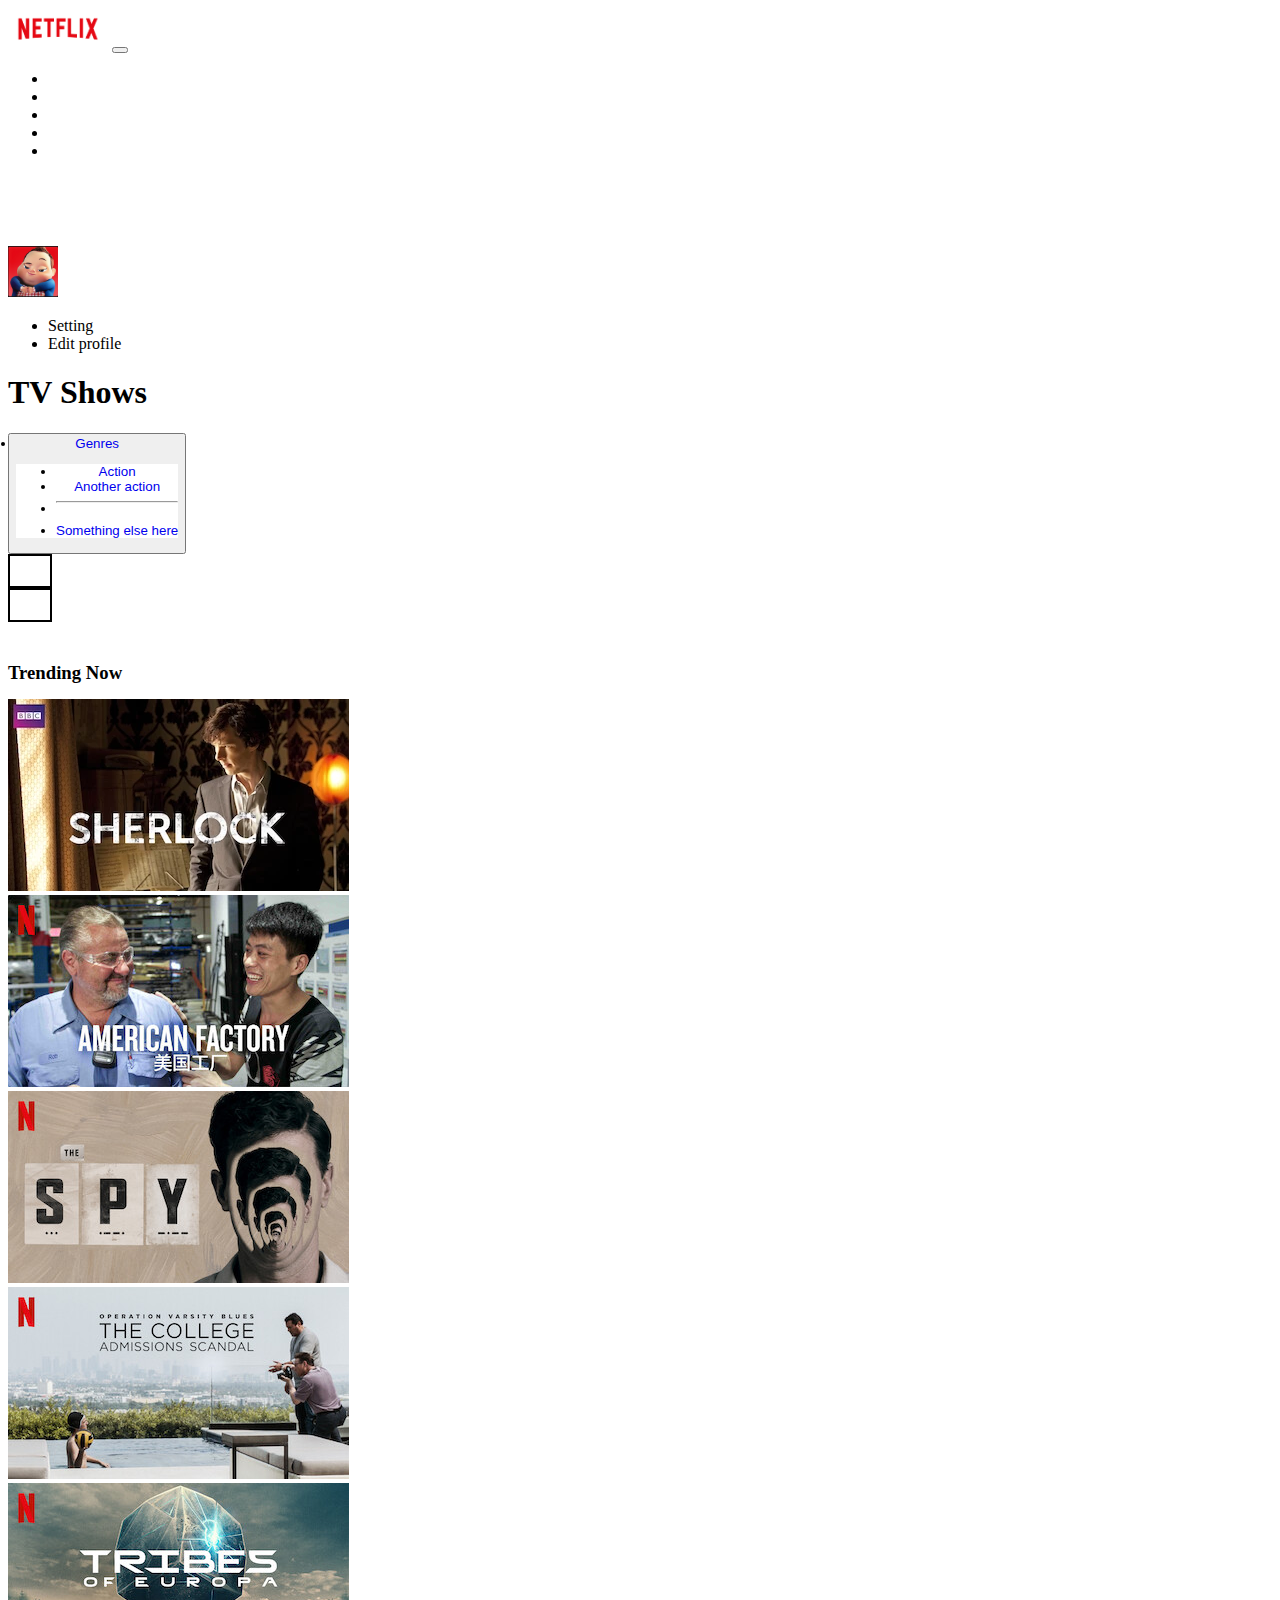
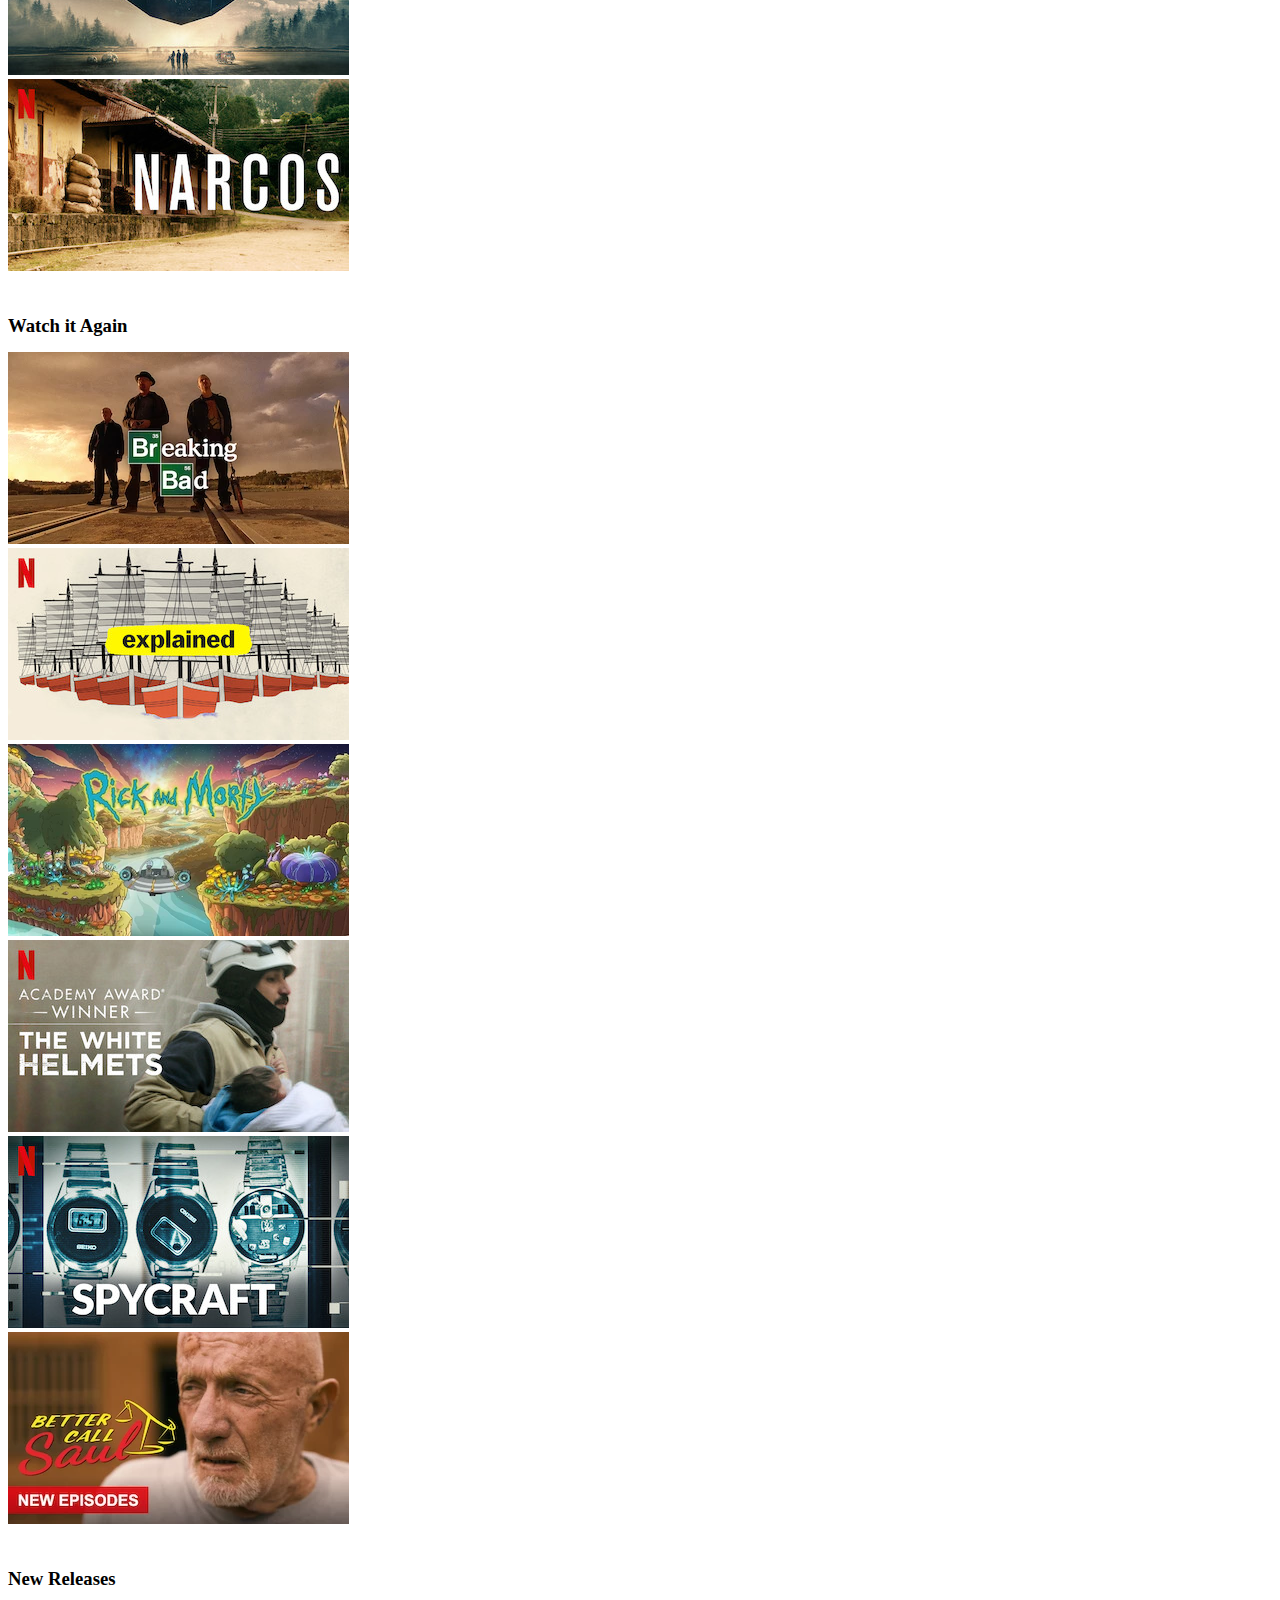
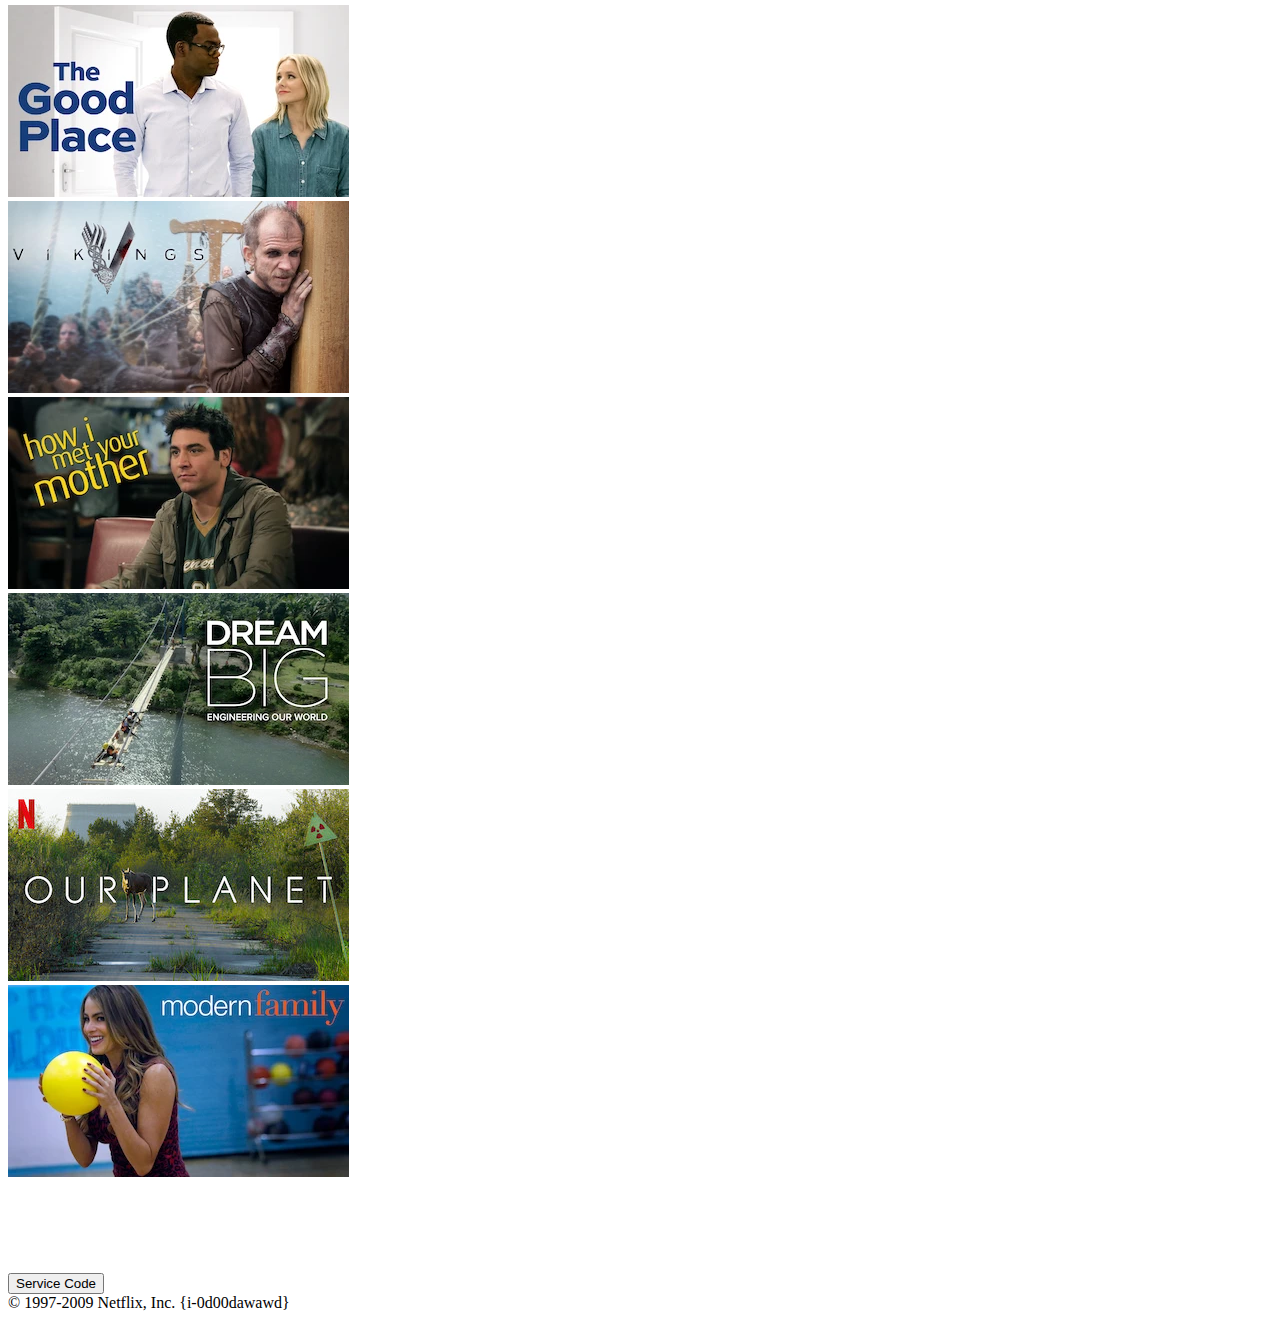
<file: index.html>
<!DOCTYPE html>
<html lang="en">
  <head>
    <meta charset="UTF-8" />
    <meta name="viewport" content="width=device-width, initial-scale=1.0" />
    <title>Netflix</title>
    <link rel="shortcut icon" href="./Netflix-assets/assets/Netflix_N.png" />
    <link
      href="https://cdn.jsdelivr.net/npm/bootstrap@5.2.3/dist/css/bootstrap.min.css"
      rel="stylesheet"
      integrity="sha384-rbsA2VBKQhggwzxH7pPCaAqO46MgnOM80zW1RWuH61DGLwZJEdK2Kadq2F9CUG65"
      crossorigin="anonymous"
    />
    <link rel="stylesheet" href="style.css" />
  </head>
  <body class="px-4 bg-black text-white">
    <!--NAVBAR-->
    <nav class="navbar navbar-expand-lg bg-light bg-black text-white">
      <a class="navbar-brand" href="./index.html"
        ><img src="./Netflix-assets/assets/netflix_logo.png" alt="" width="100px"
      /></a>
      <button
        class="buttonCollapse navbar-toggler"
        type="button"
        data-bs-toggle="collapse"
        data-bs-target="#navbarSupportedContent"
        aria-controls="navbarSupportedContent"
        aria-expanded="false"
        aria-label="Toggle navigation"
      >
        <span class="navbar-toggler-icon"></span>
      </button>
      <div class="collapse navbar-collapse" id="navbarSupportedContent">
        <ul class="navbar-nav me-auto mb-2 mb-lg-0">
          <li class="nav-item">
            <a class="nav-link opacity-75" aria-current="page" href="./index.html">Home</a>
          </li>
          <li class="nav-item">
            <a class="nav-link active" href="#">Tv Shows</a>
          </li>
          <li class="nav-item">
            <a class="nav-link opacity-75" href="#">Movies</a>
          </li>
          <li class="nav-item">
            <a class="nav-link opacity-75" href="#">Recently Added</a>
          </li>
          <li class="nav-item">
            <a class="nav-link opacity-75" href="#">My list</a>
          </li>
        </ul>
        <div class="d-flex justify-content-center align-items-center">
          <div>
            <a href="">
              <svg
                xmlns="http://www.w3.org/2000/svg"
                width="22"
                height="22"
                fill="currentColor"
                class="bi bi-search"
                viewBox="0 0 16 16"
              >
                <path
                  d="M11.742 10.344a6.5 6.5 0 1 0-1.397 1.398h-.001c.03.04.062.078.098.115l3.85 3.85a1 1 0 0 0 1.415-1.414l-3.85-3.85a1.007 1.007 0 0 0-.115-.1zM12 6.5a5.5 5.5 0 1 1-11 0 5.5 5.5 0 0 1 11 0z"
                />
              </svg>
            </a>
          </div>
          <span class="mx-2"> <a href="">KIDS</a></span>
          <div>
            <a href="">
              <svg
                xmlns="http://www.w3.org/2000/svg"
                width="22"
                height="22"
                fill="currentColor"
                class="bi bi-bell"
                viewBox="0 0 16 16"
              >
                <path
                  d="M8 16a2 2 0 0 0 2-2H6a2 2 0 0 0 2 2zM8 1.918l-.797.161A4.002 4.002 0 0 0 4 6c0 .628-.134 2.197-.459 3.742-.16.767-.376 1.566-.663 2.258h10.244c-.287-.692-.502-1.49-.663-2.258C12.134 8.197 12 6.628 12 6a4.002 4.002 0 0 0-3.203-3.92L8 1.917zM14.22 12c.223.447.481.801.78 1H1c.299-.199.557-.553.78-1C2.68 10.2 3 6.88 3 6c0-2.42 1.72-4.44 4.005-4.901a1 1 0 1 1 1.99 0A5.002 5.002 0 0 1 13 6c0 .88.32 4.2 1.22 6z"
                />
              </svg>
            </a>
          </div>
          <div>
            <li class="mx-2 nav-item dropstart d-flex justify-content-center align-items-cente">
              <a
                class="navArrow nav-link dropdown-toggle"
                href=""
                role="button"
                data-bs-toggle="dropdown"
                aria-expanded="false"
              >
                <a href="./setting.html"
                  ><img class="px-2" src="./Netflix-assets/assets/avatar.png" alt="" width="50px" />
                </a>
              </a>
              <ul class="myBg dropdown-menu bg-black">
                <li><a class="colorLi dropdown-item" href="./setting.html">Setting</a></li>
                <li><a class="colorLi dropdown-item" href="./profile.html">Edit profile</a></li>
              </ul>
            </li>
          </div>
        </div>
      </div>
    </nav>
    <!--HEADER-->
    <header class="d-flex justify-content-between">
      <div class="d-flex">
        <h1>TV Shows</h1>
        <button class="btn btn-dark">
          <li class="mx-2 nav-item dropdown d-flex justify-content-center align-items-cente">
            <a class="nav-link dropdown-toggle" href="#" role="button" data-bs-toggle="dropdown" aria-expanded="false">
              Genres
            </a>
            <ul class="myBg dropdown-menu bg-black">
              <li><a class="dropdown-item" href="#">Action</a></li>
              <li><a class="dropdown-item" href="#">Another action</a></li>
              <li><hr class="dropdown-divider" /></li>
              <li><a class="dropdown-item" href="#">Something else here</a></li>
            </ul>
          </li>
        </button>
      </div>
      <div class="d-flex">
        <div class="headerIcon">
          <a href="">
            <svg
              xmlns="http://www.w3.org/2000/svg"
              width="16"
              height="16"
              fill="currentColor"
              class="textHeaderIcon bi bi-text-left"
              viewBox="0 0 16 16"
            >
              <path
                fill-rule="evenodd"
                d="M2 12.5a.5.5 0 0 1 .5-.5h7a.5.5 0 0 1 0 1h-7a.5.5 0 0 1-.5-.5zm0-3a.5.5 0 0 1 .5-.5h11a.5.5 0 0 1 0 1h-11a.5.5 0 0 1-.5-.5zm0-3a.5.5 0 0 1 .5-.5h7a.5.5 0 0 1 0 1h-7a.5.5 0 0 1-.5-.5zm0-3a.5.5 0 0 1 .5-.5h11a.5.5 0 0 1 0 1h-11a.5.5 0 0 1-.5-.5z"
              />
            </svg>
          </a>
        </div>
        <div class="headerIcon">
          <a href="">
            <svg
              xmlns="http://www.w3.org/2000/svg"
              width="16"
              height="16"
              fill="currentColor"
              class="textHeaderIcon bi bi-border-center"
              viewBox="0 0 16 16"
            >
              <path
                d="M.969 0H0v.969h.5V1h.469V.969H1V.5H.969V0zm.937 1h.938V0h-.938v1zm1.875 0h.938V0H3.78v1zm1.875 0h.938V0h-.938v1zM7.531.969V1h.938V.969H8.5V.5h-.031V0H7.53v.5H7.5v.469h.031zM9.406 1h.938V0h-.938v1zm1.875 0h.938V0h-.938v1zm1.875 0h.938V0h-.938v1zm1.875 0h.469V.969h.5V0h-.969v.5H15v.469h.031V1zM1 2.844v-.938H0v.938h1zm6.5-.938v.938h1v-.938h-1zm7.5 0v.938h1v-.938h-1zM1 4.719V3.78H0v.938h1zm6.5-.938v.938h1V3.78h-1zm7.5 0v.938h1V3.78h-1zM1 6.594v-.938H0v.938h1zm6.5-.938v.938h1v-.938h-1zm7.5 0v.938h1v-.938h-1zM0 8.5v-1h16v1H0zm0 .906v.938h1v-.938H0zm7.5 0v.938h1v-.938h-1zm8.5.938v-.938h-1v.938h1zm-16 .937v.938h1v-.938H0zm7.5 0v.938h1v-.938h-1zm8.5.938v-.938h-1v.938h1zm-16 .937v.938h1v-.938H0zm7.5 0v.938h1v-.938h-1zm8.5.938v-.938h-1v.938h1zM0 16h.969v-.5H1v-.469H.969V15H.5v.031H0V16zm1.906 0h.938v-1h-.938v1zm1.875 0h.938v-1H3.78v1zm1.875 0h.938v-1h-.938v1zm1.875-.5v.5h.938v-.5H8.5v-.469h-.031V15H7.53v.031H7.5v.469h.031zm1.875.5h.938v-1h-.938v1zm1.875 0h.938v-1h-.938v1zm1.875 0h.938v-1h-.938v1zm1.875-.5v.5H16v-.969h-.5V15h-.469v.031H15v.469h.031z"
              />
            </svg>
          </a>
        </div>
      </div>
    </header>
    <!--Trending Now-->
    <h3>Trending Now</h3>
    <div class="row">
      <div class="col-6 col-md-4 col-lg-3 col-xl-2 mb-3 mb-3">
        <div id="img" class="card">
          <a href="">
            <img src="./Netflix-assets/assets/media/media0.webp" class="card-img-top" alt="..." />
          </a>
        </div>
      </div>
      <div class="col-6 col-md-4 col-lg-3 col-xl-2 mb-3">
        <div class="card">
          <a href="">
            <img src="./Netflix-assets/assets/media/media1.jpg" class="card-img-top" alt="..." />
          </a>
        </div>
      </div>
      <div class="col-6 col-md-4 col-lg-3 col-xl-2 mb-3">
        <div class="card">
          <a href="">
            <img src="./Netflix-assets/assets/media/media10.jpg" class="card-img-top" alt="..." />
          </a>
        </div>
      </div>
      <div class="col-6 col-md-4 col-lg-3 col-xl-2 mb-3">
        <div class="card">
          <a href="">
            <img src="./Netflix-assets/assets/media/media11.jpg" class="card-img-top" alt="..." />
          </a>
        </div>
      </div>
      <div class="col-6 col-md-4 col-lg-3 col-xl-2 mb-3">
        <div class="card">
          <a href="">
            <img src="./Netflix-assets/assets/media/media12.jpg" class="card-img-top" alt="..." />
          </a>
        </div>
      </div>
      <div class="col-6 col-md-4 col-lg-3 col-xl-2 mb-3">
        <div class="card">
          <a href="">
            <img src="./Netflix-assets/assets/media/media13.jpg" class="card-img-top" alt="..." />
          </a>
        </div>
      </div>
    </div>
    <!--Watch it Again-->
    <h3>Watch it Again</h3>
    <div class="row">
      <div class="col-6 col-md-4 col-lg-3 col-xl-2 mb-3 mb-3">
        <div class="card">
          <a href="">
            <img src="./Netflix-assets/assets/media/media14.webp" class="card-img-top" alt="..." />
          </a>
        </div>
      </div>
      <div class="col-6 col-md-4 col-lg-3 col-xl-2 mb-3">
        <div class="card">
          <a href="">
            <img src="./Netflix-assets/assets/media/media15.jpg" class="card-img-top" alt="..." />
          </a>
        </div>
      </div>
      <div class="col-6 col-md-4 col-lg-3 col-xl-2 mb-3">
        <div class="card">
          <a href="">
            <img src="./Netflix-assets/assets/media/media16.webp" class="card-img-top" alt="..." />
          </a>
        </div>
      </div>
      <div class="col-6 col-md-4 col-lg-3 col-xl-2 mb-3">
        <div class="card">
          <a href="">
            <img src="./Netflix-assets/assets/media/media17.jpg" class="card-img-top" alt="..." />
          </a>
        </div>
      </div>
      <div class="col-6 col-md-4 col-lg-3 col-xl-2 mb-3">
        <div class="card">
          <a href="">
            <img src="./Netflix-assets/assets/media/media18.jpg" class="card-img-top" alt="..." />
          </a>
        </div>
      </div>
      <div class="col-6 col-md-4 col-lg-3 col-xl-2 mb-3">
        <div class="card">
          <a href="">
            <img src="./Netflix-assets/assets/media/media19.webp" class="card-img-top" alt="..." />
          </a>
        </div>
      </div>
    </div>
    <!--New Releases-->
    <h3>New Releases</h3>
    <div class="row">
      <div class="col-6 col-md-4 col-lg-3 col-xl-2 mb-3">
        <div class="card">
          <a href="">
            <img src="./Netflix-assets/assets/media/media2.webp" class="card-img-top" alt="..." />
          </a>
        </div>
      </div>
      <div class="col-6 col-md-4 col-lg-3 col-xl-2 mb-3">
        <div class="card">
          <a href="">
            <img src="./Netflix-assets/assets/media/media21.webp" class="card-img-top" alt="..." />
          </a>
        </div>
      </div>
      <div class="col-6 col-md-4 col-lg-3 col-xl-2 mb-3">
        <div class="card">
          <a href="">
            <img src="./Netflix-assets/assets/media/media22.webp" class="card-img-top" alt="..." />
          </a>
        </div>
      </div>
      <div class="col-6 col-md-4 col-lg-3 col-xl-2 mb-3">
        <div class="card">
          <a href="">
            <img src="./Netflix-assets/assets/media/media23.webp" class="card-img-top" alt="..." />
          </a>
        </div>
      </div>
      <div class="col-6 col-md-4 col-lg-3 col-xl-2 mb-3">
        <div class="card">
          <a href="">
            <img src="./Netflix-assets/assets/media/media24.jpg" class="card-img-top" alt="..." />
          </a>
        </div>
      </div>
      <div class="col-6 col-md-4 col-lg-3 col-xl-2 mb-3">
        <div class="card">
          <a href="">
            <img src="./Netflix-assets/assets/media/media25.webp" class="card-img-top" alt="..." />
          </a>
        </div>
      </div>
    </div>
    <!--FOOTER-->
    <footer class="mt-5 d-flex justify-content-center opacity-75">
      <div class="d-flex justify-content-center flex-column">
        <div class="align-self-start">
          <span class="me-2">
            <a href="">
              <svg
                xmlns="http://www.w3.org/2000/svg"
                width="16"
                height="16"
                fill="currentColor"
                class="bi bi-facebook"
                viewBox="0 0 16 16"
              >
                <path
                  d="M16 8.049c0-4.446-3.582-8.05-8-8.05C3.58 0-.002 3.603-.002 8.05c0 4.017 2.926 7.347 6.75 7.951v-5.625h-2.03V8.05H6.75V6.275c0-2.017 1.195-3.131 3.022-3.131.876 0 1.791.157 1.791.157v1.98h-1.009c-.993 0-1.303.621-1.303 1.258v1.51h2.218l-.354 2.326H9.25V16c3.824-.604 6.75-3.934 6.75-7.951z"
                />
              </svg>
            </a>
          </span>
          <span class="me-2">
            <a href="">
              <svg
                xmlns="http://www.w3.org/2000/svg"
                width="16"
                height="16"
                fill="currentColor"
                class="bi bi-instagram"
                viewBox="0 0 16 16"
              >
                <path
                  d="M8 0C5.829 0 5.556.01 4.703.048 3.85.088 3.269.222 2.76.42a3.917 3.917 0 0 0-1.417.923A3.927 3.927 0 0 0 .42 2.76C.222 3.268.087 3.85.048 4.7.01 5.555 0 5.827 0 8.001c0 2.172.01 2.444.048 3.297.04.852.174 1.433.372 1.942.205.526.478.972.923 1.417.444.445.89.719 1.416.923.51.198 1.09.333 1.942.372C5.555 15.99 5.827 16 8 16s2.444-.01 3.298-.048c.851-.04 1.434-.174 1.943-.372a3.916 3.916 0 0 0 1.416-.923c.445-.445.718-.891.923-1.417.197-.509.332-1.09.372-1.942C15.99 10.445 16 10.173 16 8s-.01-2.445-.048-3.299c-.04-.851-.175-1.433-.372-1.941a3.926 3.926 0 0 0-.923-1.417A3.911 3.911 0 0 0 13.24.42c-.51-.198-1.092-.333-1.943-.372C10.443.01 10.172 0 7.998 0h.003zm-.717 1.442h.718c2.136 0 2.389.007 3.232.046.78.035 1.204.166 1.486.275.373.145.64.319.92.599.28.28.453.546.598.92.11.281.24.705.275 1.485.039.843.047 1.096.047 3.231s-.008 2.389-.047 3.232c-.035.78-.166 1.203-.275 1.485a2.47 2.47 0 0 1-.599.919c-.28.28-.546.453-.92.598-.28.11-.704.24-1.485.276-.843.038-1.096.047-3.232.047s-2.39-.009-3.233-.047c-.78-.036-1.203-.166-1.485-.276a2.478 2.478 0 0 1-.92-.598 2.48 2.48 0 0 1-.6-.92c-.109-.281-.24-.705-.275-1.485-.038-.843-.046-1.096-.046-3.233 0-2.136.008-2.388.046-3.231.036-.78.166-1.204.276-1.486.145-.373.319-.64.599-.92.28-.28.546-.453.92-.598.282-.11.705-.24 1.485-.276.738-.034 1.024-.044 2.515-.045v.002zm4.988 1.328a.96.96 0 1 0 0 1.92.96.96 0 0 0 0-1.92zm-4.27 1.122a4.109 4.109 0 1 0 0 8.217 4.109 4.109 0 0 0 0-8.217zm0 1.441a2.667 2.667 0 1 1 0 5.334 2.667 2.667 0 0 1 0-5.334z"
                />
              </svg>
            </a>
          </span>
          <span class="me-2">
            <a href="">
              <svg
                xmlns="http://www.w3.org/2000/svg"
                width="16"
                height="16"
                fill="currentColor"
                class="bi bi-twitter"
                viewBox="0 0 16 16"
              >
                <path
                  d="M5.026 15c6.038 0 9.341-5.003 9.341-9.334 0-.14 0-.282-.006-.422A6.685 6.685 0 0 0 16 3.542a6.658 6.658 0 0 1-1.889.518 3.301 3.301 0 0 0 1.447-1.817 6.533 6.533 0 0 1-2.087.793A3.286 3.286 0 0 0 7.875 6.03a9.325 9.325 0 0 1-6.767-3.429 3.289 3.289 0 0 0 1.018 4.382A3.323 3.323 0 0 1 .64 6.575v.045a3.288 3.288 0 0 0 2.632 3.218 3.203 3.203 0 0 1-.865.115 3.23 3.23 0 0 1-.614-.057 3.283 3.283 0 0 0 3.067 2.277A6.588 6.588 0 0 1 .78 13.58a6.32 6.32 0 0 1-.78-.045A9.344 9.344 0 0 0 5.026 15z"
                />
              </svg>
            </a>
          </span>
          <span class="me-2">
            <a href="">
              <svg
                xmlns="http://www.w3.org/2000/svg"
                width="16"
                height="16"
                fill="currentColor"
                class="bi bi-youtube"
                viewBox="0 0 16 16"
              >
                <path
                  d="M8.051 1.999h.089c.822.003 4.987.033 6.11.335a2.01 2.01 0 0 1 1.415 1.42c.101.38.172.883.22 1.402l.01.104.022.26.008.104c.065.914.073 1.77.074 1.957v.075c-.001.194-.01 1.108-.082 2.06l-.008.105-.009.104c-.05.572-.124 1.14-.235 1.558a2.007 2.007 0 0 1-1.415 1.42c-1.16.312-5.569.334-6.18.335h-.142c-.309 0-1.587-.006-2.927-.052l-.17-.006-.087-.004-.171-.007-.171-.007c-1.11-.049-2.167-.128-2.654-.26a2.007 2.007 0 0 1-1.415-1.419c-.111-.417-.185-.986-.235-1.558L.09 9.82l-.008-.104A31.4 31.4 0 0 1 0 7.68v-.123c.002-.215.01-.958.064-1.778l.007-.103.003-.052.008-.104.022-.26.01-.104c.048-.519.119-1.023.22-1.402a2.007 2.007 0 0 1 1.415-1.42c.487-.13 1.544-.21 2.654-.26l.17-.007.172-.006.086-.003.171-.007A99.788 99.788 0 0 1 7.858 2h.193zM6.4 5.209v4.818l4.157-2.408L6.4 5.209z"
                />
              </svg>
            </a>
          </span>
        </div>
        <div class="d-flex align-self-start justify-content-center mt-3">
          <div class="d-flex flex-column me-4">
            <a href="#">Audio and Subtitles</a>
            <a href="#">Media Center</a>
            <a href="#">Privacy</a>
            <a href="#">Contact Us</a>
          </div>
          <div class="d-flex flex-column mx-4">
            <a href="#">Audio Description</a>
            <a href="#">Investor Relations</a>
            <a href="#">Legal Notices</a>
          </div>
          <div class="d-flex flex-column mx-4">
            <a href="#">Help Center</a>
            <a href="#">Jobs</a>
            <a href="#">Cookie Preferences</a>
          </div>
          <div class="d-flex flex-column ms-4">
            <a href="#">Gift Cards</a>
            <a href="#">Terms of Use</a>
            <a href="#">Corporate information</a>
          </div>
        </div>
        <div class="footerMobile d-flex justify-content-center flex-column align-self-start mt-4">
          <button class="bg-black text-white border">Service Code</button>
          <div class="mt-3">© 1997-2009 Netflix, Inc. {i-0d00dawawd}</div>
        </div>
      </div>
    </footer>
    <script
      src="https://cdn.jsdelivr.net/npm/bootstrap@5.2.3/dist/js/bootstrap.bundle.min.js"
      integrity="sha384-kenU1KFdBIe4zVF0s0G1M5b4hcpxyD9F7jL+jjXkk+Q2h455rYXK/7HAuoJl+0I4"
      crossorigin="anonymous"
    ></script>
  </body>
</html>
</file>
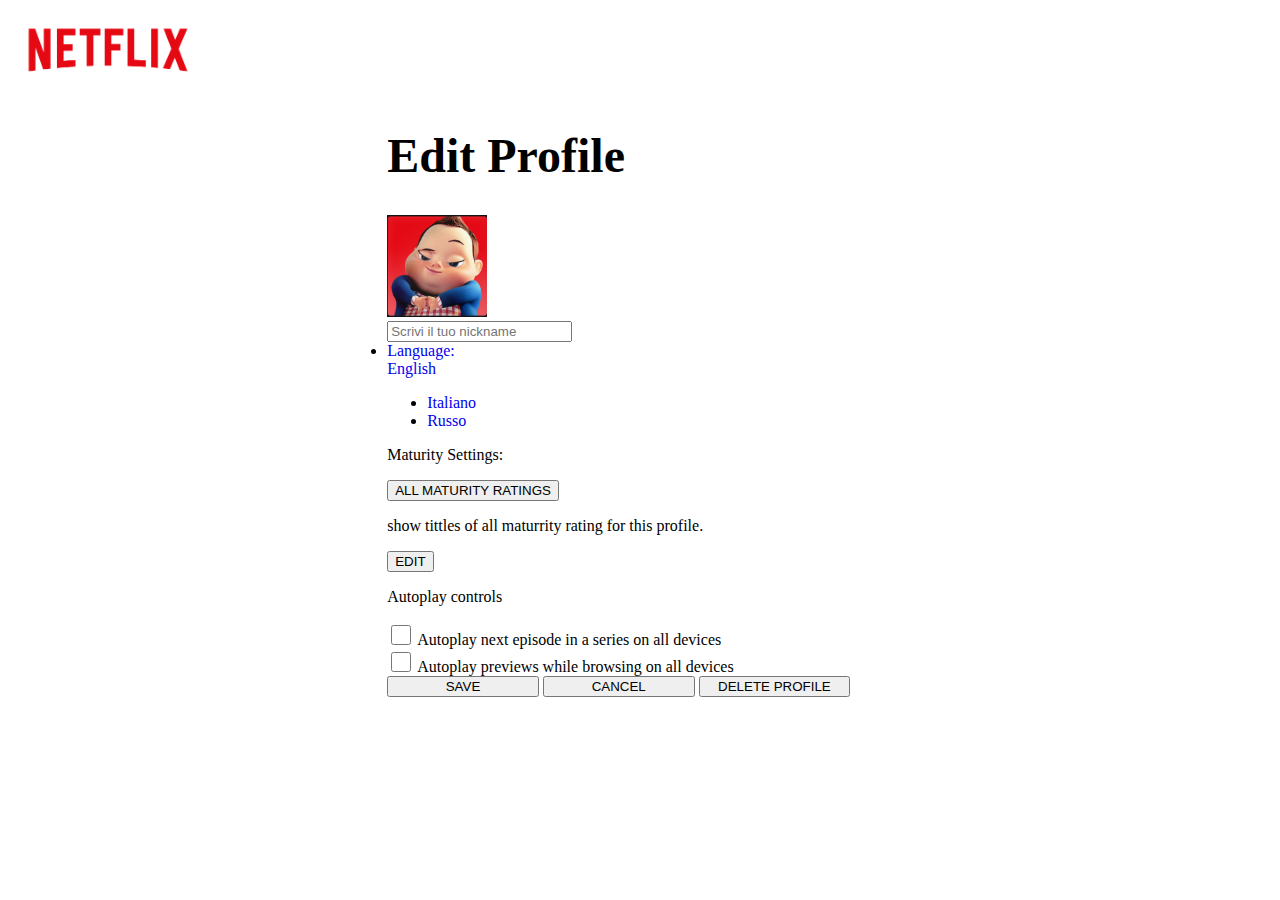
<file: profile.html>
<!DOCTYPE html>
<html lang="en">
  <head>
    <meta charset="UTF-8" />
    <meta name="viewport" content="width=device-width, initial-scale=1.0" />
    <title>My profile</title>
    <link rel="shortcut icon" href="./Netflix-assets/assets/Netflix_N.png" />
    <link rel="shortcut icon" href="./Netflix-assets/assets/Netflix_N.png" />
    <link
      href="https://cdn.jsdelivr.net/npm/bootstrap@5.2.3/dist/css/bootstrap.min.css"
      rel="stylesheet"
      integrity="sha384-rbsA2VBKQhggwzxH7pPCaAqO46MgnOM80zW1RWuH61DGLwZJEdK2Kadq2F9CUG65"
      crossorigin="anonymous"
    />
    <link rel="stylesheet" href="style.css" />
  </head>
  <body class="bg-black text-white">
    <a href="./index.html">
      <img src="./Netflix-assets/assets/netflix_logo.png" alt="" width="200px" />
    </a>
    <div id="PG-CenterDiv" class="d-flex flex-column justify-content-center align-items-start">
      <div>
        <h1 class="PGh1">Edit Profile</h1>
      </div>
      <div class="d-flex border-top">
        <div class="me-4 mt-3 position-relative">
          <img src="./Netflix-assets/assets/avatar.png" alt="" width="100px" />
          <span id="changeImg" class="position-absolute p-1 bg-warning border rounded-circle"></span>
        </div>
        <div>
          <div class="d-flex flex-column border-bottom mt-3">
            <form action="">
              <input class="opacity-50" type="text" placeholder="Scrivi il tuo nickname" />
            </form>
            <li class="mx-2 my-3 nav-item dropdown d-flex">
              <a
                class="nav-link dropdown-toggle"
                href="#"
                role="button"
                data-bs-toggle="dropdown"
                aria-expanded="false"
              >
                Language: <br />
                English
              </a>
              <ul class="dropdown-menu">
                <li><a class="dropdown-item" href="#">Italiano</a></li>
                <li><a class="dropdown-item" href="#">Russo</a></li>
              </ul>
            </li>
          </div>
          <div class="border-bottom mt-3">
            <p>Maturity Settings:</p>
            <button class="mb-2 btn bg-black text-white border">ALL MATURITY RATINGS</button>
            <p>show tittles of all maturrity rating for this profile.</p>
            <button class="btn bg-black text-white border opacity-75 mb-3">EDIT</button>
          </div>
          <div>
            <p class="mt-3">Autoplay controls</p>
            <input class="checkbox" type="checkbox" /> Autoplay next episode in a series on all devices
            <br />
            <input class="checkbox mb-3" type="checkbox" /> Autoplay previews while browsing on all devices
          </div>
        </div>
      </div>
      <div class="d-flex justify-content-between align-self-stretch border-top">
        <button class="w30 btn btn-light mt-3">SAVE</button>
        <button class="w30 btn bg-black text-white border opacity-75 mt-3">CANCEL</button>
        <button class="w30 btn bg-black text-white border opacity-75 mt-3">DELETE PROFILE</button>
      </div>
    </div>
    <script
      src="https://cdn.jsdelivr.net/npm/bootstrap@5.2.3/dist/js/bootstrap.bundle.min.js"
      integrity="sha384-kenU1KFdBIe4zVF0s0G1M5b4hcpxyD9F7jL+jjXkk+Q2h455rYXK/7HAuoJl+0I4"
      crossorigin="anonymous"
    ></script>
  </body>
</html>
</file>
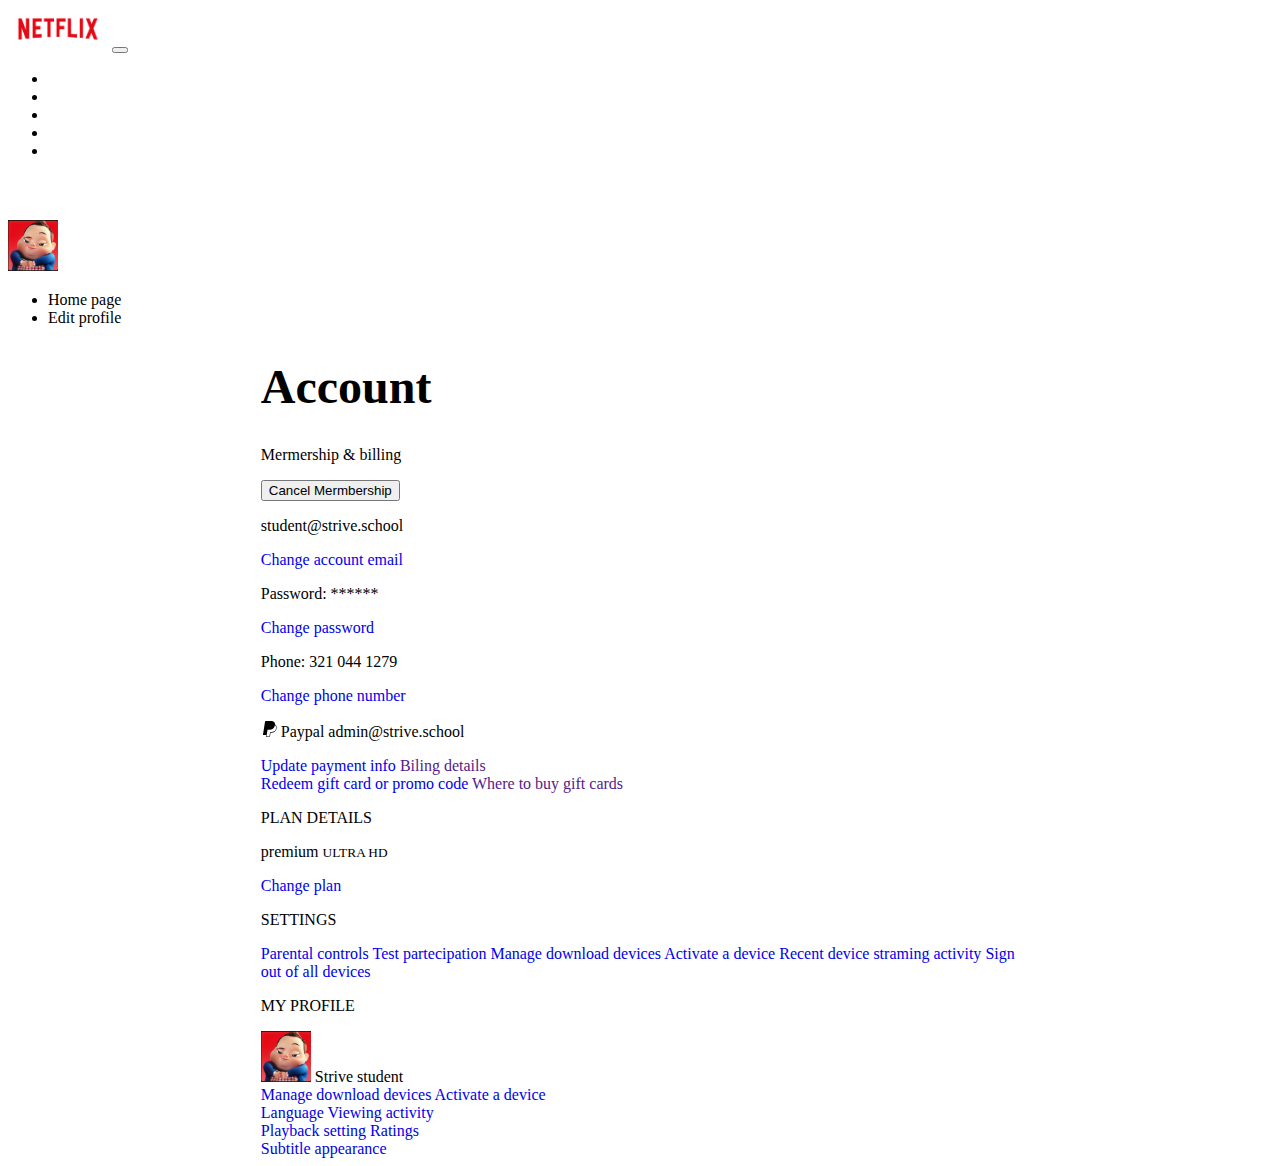
<file: setting.html>
<!DOCTYPE html>
<html lang="en">
  <head>
    <meta charset="UTF-8" />
    <meta name="viewport" content="width=device-width, initial-scale=1.0" />
    <title>Setting</title>
    <link rel="shortcut icon" href="./Netflix-assets/assets/BrandAssets_Logos_02-NSymbol.jpg" />
    <link
      href="https://cdn.jsdelivr.net/npm/bootstrap@5.2.3/dist/css/bootstrap.min.css"
      rel="stylesheet"
      integrity="sha384-rbsA2VBKQhggwzxH7pPCaAqO46MgnOM80zW1RWuH61DGLwZJEdK2Kadq2F9CUG65"
      crossorigin="anonymous"
    />
    <link rel="stylesheet" href="style.css" />
  </head>
  <body>
    <nav class="navbar navbar-expand-lg bg-light bg-black text-white">
      <a class="navbar-brand" href="./index.html"
        ><img src="./Netflix-assets/assets/netflix_logo.png" alt="" width="100px"
      /></a>
      <button
        class="buttonCollapse navbar-toggler"
        type="button"
        data-bs-toggle="collapse"
        data-bs-target="#navbarSupportedContent"
        aria-controls="navbarSupportedContent"
        aria-expanded="false"
        aria-label="Toggle navigation"
      >
        <span class="navbar-toggler-icon"></span>
      </button>
      <div class="collapse navbar-collapse" id="navbarSupportedContent">
        <ul class="navbar-nav me-auto mb-2 mb-lg-0">
          <li class="nav-item">
            <a class="nav-link opacity-75" aria-current="page" href="./index.html">Home</a>
          </li>
          <li class="nav-item">
            <a class="nav-link opacity-75" href="#">Tv Shows</a>
          </li>
          <li class="nav-item">
            <a class="nav-link opacity-75" href="#">Movies</a>
          </li>
          <li class="nav-item">
            <a class="nav-link opacity-75" href="#">Recently Added</a>
          </li>
          <li class="nav-item">
            <a class="nav-link opacity-75" href="#">My list</a>
          </li>
        </ul>
        <div class="d-flex justify-content-center align-items-center">
          <div>
            <a href="">
              <svg
                xmlns="http://www.w3.org/2000/svg"
                width="22"
                height="22"
                fill="currentColor"
                class="bi bi-search"
                viewBox="0 0 16 16"
              >
                <path
                  d="M11.742 10.344a6.5 6.5 0 1 0-1.397 1.398h-.001c.03.04.062.078.098.115l3.85 3.85a1 1 0 0 0 1.415-1.414l-3.85-3.85a1.007 1.007 0 0 0-.115-.1zM12 6.5a5.5 5.5 0 1 1-11 0 5.5 5.5 0 0 1 11 0z"
                />
              </svg>
            </a>
          </div>
          <span class="mx-2"> <a href="">KIDS</a></span>
          <div>
            <li class="mx-2 nav-item dropstart d-flex justify-content-center align-items-cente">
              <a
                class="navArrow nav-link dropdown-toggle"
                href=""
                role="button"
                data-bs-toggle="dropdown"
                aria-expanded="false"
              >
                <a href="./profile.html"
                  ><img class="px-2" src="./Netflix-assets/assets/avatar.png" alt="" width="50px" />
                </a>
              </a>
              <ul class="myBg dropdown-menu bg-black">
                <li><a class="colorLi dropdown-item" href="./index.html">Home page</a></li>
                <li><a class="colorLi dropdown-item" href="./profile.html">Edit profile</a></li>
              </ul>
            </li>
          </div>
        </div>
      </div>
    </nav>
    <!--Article-->
    <article>
      <div>
        <h1 class="PGh1">Account</h1>
      </div>
      <div class="SettingPageStart d-flex border-top border-bottom">
        <div class="SettingPageStart2 w20 d-flex flex-column mt-3">
          <p>Mermership & billing</p>
          <button class="x">Cancel Mermbership</button>
        </div>
        <div class="w-100">
          <div class="d-flex justify-content-between w-100 mt-3 ms-4">
            <p>student@strive.school</p>
            <a href="#">Change account email</a>
          </div>
          <div class="d-flex justify-content-between w-100 ms-4">
            <p>Password: ******</p>
            <a href="#">Change password</a>
          </div>
          <div class="d-flex justify-content-between border-bottom w-100 ms-4">
            <p>Phone: 321 044 1279</p>
            <a href="#">Change phone number</a>
          </div>
          <div class="d-flex justify-content-between w-100 ms-4 border-bottom">
            <p>
              <svg
                xmlns="http://www.w3.org/2000/svg"
                width="16"
                height="16"
                fill="currentColor"
                class="bi bi-paypal"
                viewBox="0 0 16 16"
              >
                <path
                  d="M14.06 3.713c.12-1.071-.093-1.832-.702-2.526C12.628.356 11.312 0 9.626 0H4.734a.7.7 0 0 0-.691.59L2.005 13.509a.42.42 0 0 0 .415.486h2.756l-.202 1.28a.628.628 0 0 0 .62.726H8.14c.429 0 .793-.31.862-.731l.025-.13.48-3.043.03-.164.001-.007a.351.351 0 0 1 .348-.297h.38c1.266 0 2.425-.256 3.345-.91.379-.27.712-.603.993-1.005a4.942 4.942 0 0 0 .88-2.195c.242-1.246.13-2.356-.57-3.154a2.687 2.687 0 0 0-.76-.59l-.094-.061ZM6.543 8.82a.695.695 0 0 1 .321-.079H8.3c2.82 0 5.027-1.144 5.672-4.456l.003-.016c.217.124.4.27.548.438.546.623.679 1.535.45 2.71-.272 1.397-.866 2.307-1.663 2.874-.802.57-1.842.815-3.043.815h-.38a.873.873 0 0 0-.863.734l-.03.164-.48 3.043-.024.13-.001.004a.352.352 0 0 1-.348.296H5.595a.106.106 0 0 1-.105-.123l.208-1.32.845-5.214Z"
                />
              </svg>
              Paypal admin@strive.school
            </p>
            <div class="d-flex flex-column align-items-end">
              <a href="#">Update payment info </a>
              <a href="">Biling details</a>
            </div>
          </div>
          <div class="d-flex flex-column align-items-end ms-4 w-100">
            <a href="#">Redeem gift card or promo code</a>
            <a href="">Where to buy gift cards</a>
          </div>
        </div>
      </div>
      <!--another-->
      <div class="d-flex border-top border-bottom">
        <div class="w20 d-flex flex-column mt-3">
          <p>PLAN DETAILS</p>
        </div>
        <div class="w-100">
          <div class="d-flex justify-content-between w-100 mt-3 ms-4">
            <p>premium <button id="ultraBtn">ULTRA HD</button></p>
            <a href="#">Change plan</a>
          </div>
        </div>
      </div>
      <!--another-->
      <div class="d-flex border-top border-bottom">
        <div class="w20 d-flex flex-column mt-3">
          <p>SETTINGS</p>
        </div>
        <div class="w-100">
          <div class="d-flex flex-column justify-content-between w-100 mt-3 ms-4">
            <a href="#">Parental controls</a>
            <a href="#">Test partecipation</a>
            <a href="#">Manage download devices</a>
            <a href="#">Activate a device</a>
            <a href="#">Recent device straming activity</a>
            <a class="mb-3" href="#">Sign out of all devices</a>
          </div>
        </div>
      </div>
      <!--another-->
      <div class="d-flex border-top border-bottom">
        <div class="w20 d-flex flex-column mt-3">
          <p>MY PROFILE</p>
        </div>
        <div class="w-100">
          <div class="d-flex flex-column justify-content-between w-100 mt-3 ms-4">
            <div class="settingPageMobile d-flex justify-content-between">
              <div><img src="./Netflix-assets/assets/avatar.png" alt="" width="50px" /> Strive student</div>
              <div class="settingPageMobile d-flex flex-column mt-4">
                <a href="#">Manage download devices</a>
                <a href="#">Activate a device</a>
              </div>
            </div>
            <div class="settingPageMobile d-flex mt-3" style="gap: 150px">
              <a href="#">Language</a>
              <a href="#">Viewing activity</a>
            </div>
            <div class="settingPageMobile d-flex mt-2" style="gap: 104px">
              <a href="#">Playback setting</a>
              <a href="#">Ratings</a>
            </div>
            <div class="d-flex mt-2">
              <a href="#">Subtitle appearance</a>
            </div>
          </div>
        </div>
      </div>
    </article>
    <script
      src="https://cdn.jsdelivr.net/npm/bootstrap@5.2.3/dist/js/bootstrap.bundle.min.js"
      integrity="sha384-kenU1KFdBIe4zVF0s0G1M5b4hcpxyD9F7jL+jjXkk+Q2h455rYXK/7HAuoJl+0I4"
      crossorigin="anonymous"
    ></script>
  </body>
</html>
</file>
<file: style.css>
.myBg {
  background-color: #ffffff !important;
}
.colorLi {
  color: black !important;
}
nav a {
  color: white !important;
}
footer a {
  color: white;
}
h3 {
  margin-top: 40px;
  margin-bottom: 15px;
}
.card {
  border-width: 0;
}
h1 {
  margin-right: 50px;
  font-size: xx-large;
}
.navArrow {
  width: 10px;
  height: 30px;
}
.PGh1 {
  font-size: xxx-large;
}
.headerIcon {
  border: solid 2px;
  width: 40px;
  height: 30px;
  display: flex;
  justify-content: center;
  align-items: center;
}
.textHeaderIcon {
  color: white;
}
#PG-CenterDiv {
  max-width: 700px;
  margin-inline: 30%;
}
.checkbox {
  width: 20px;
  height: 20px;
  background-color: black;
}
.x {
  min-width: fit-content;
}
.w30 {
  width: 30%;
}
#changeImg {
  top: 80px;
  left: 5px;
  width: 15px;
  height: 15px;
}
a {
  text-decoration: none;
}
#ultraBtn {
  background-color: transparent;
  font-family: fantasy;
  display: contents;
}
article {
  margin-inline: 20%;
}
.w20 {
  width: 20%;
}
.xx {
  background-color: none;
}
@media screen and (max-width: 700px) {
  .footerMobile {
    align-items: center;
    width: 100%;
  }
  .settingPageMobile {
    gap: 0px !important;
    flex-direction: column;
  }
  .SettingPageStart {
    flex-direction: column;
  }
  .SettingPageStart2 {
    width: 100% !important;
  }
}

@media screen and (max-width: 1000px) {
  .buttonCollapse {
    background-color: white;
  }
}
</file>
